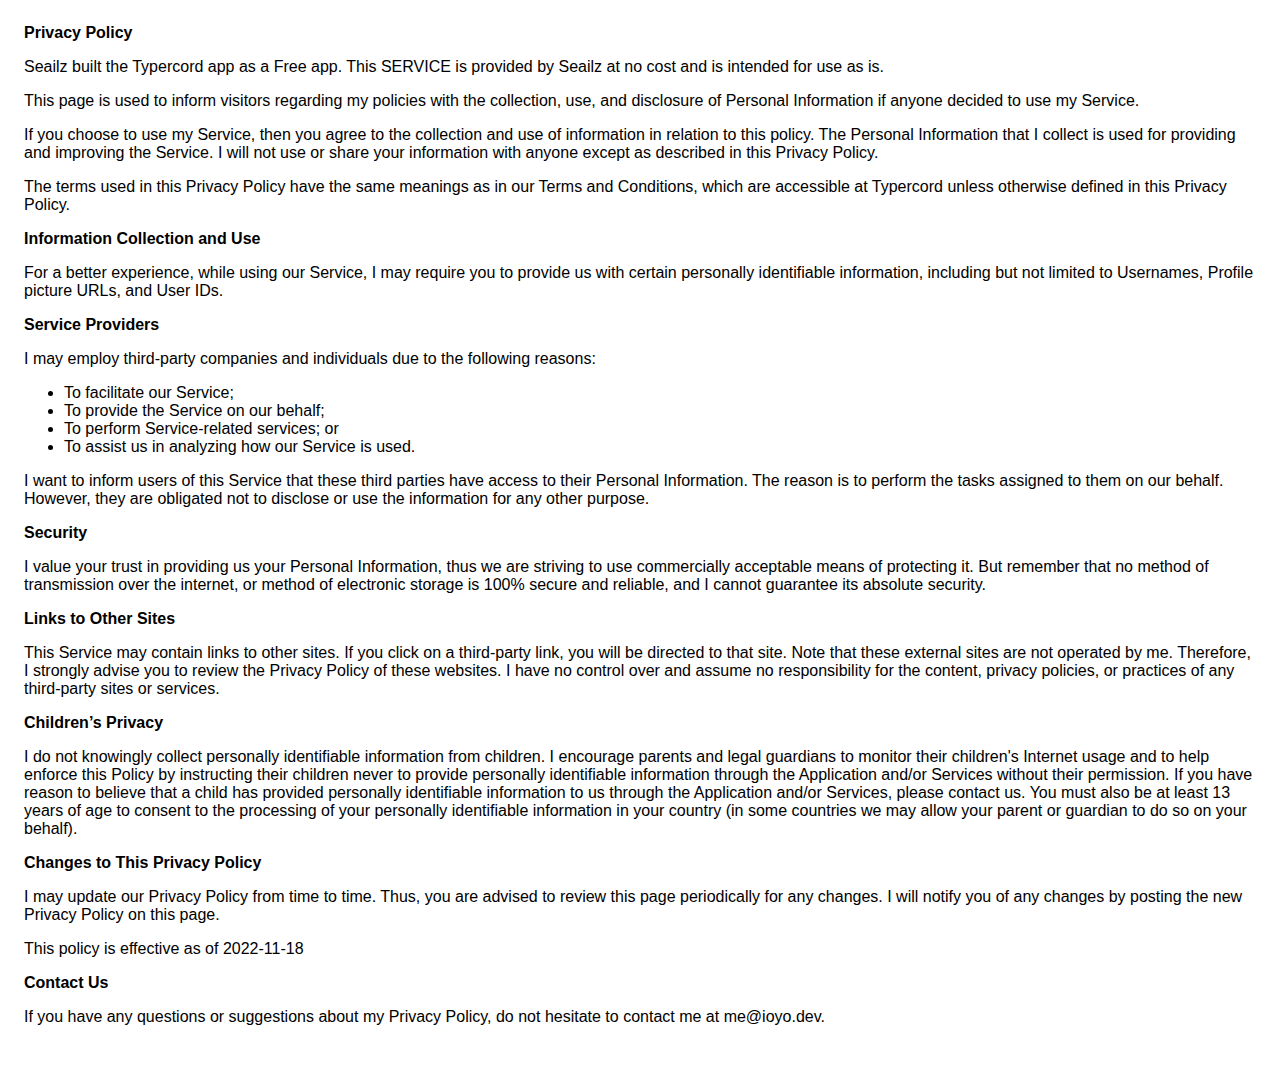
<file: privacy-policy.html>
<!DOCTYPE html>
    <html>
    <head>
      <meta charset='utf-8'>
      <meta name='viewport' content='width=device-width'>
      <title>Privacy Policy</title>
      <style> body { font-family: 'Helvetica Neue', Helvetica, Arial, sans-serif; padding:1em; } </style>
    </head>
    <body>
    <strong>Privacy Policy</strong> <p>
                  Seailz built the Typercord app as
                  a Free app. This SERVICE is provided by
                  Seailz at no cost and is intended for use as
                  is.
                </p> <p>
                  This page is used to inform visitors regarding my
                  policies with the collection, use, and disclosure of Personal
                  Information if anyone decided to use my Service.
                </p> <p>
                  If you choose to use my Service, then you agree to
                  the collection and use of information in relation to this
                  policy. The Personal Information that I collect is
                  used for providing and improving the Service. I will not use or share your information with
                  anyone except as described in this Privacy Policy.
                </p> <p>
                  The terms used in this Privacy Policy have the same meanings
                  as in our Terms and Conditions, which are accessible at
                  Typercord unless otherwise defined in this Privacy Policy.
                </p> <p><strong>Information Collection and Use</strong></p> <p>
                  For a better experience, while using our Service, I
                  may require you to provide us with certain personally
                  identifiable information, including but not limited to Usernames, Profile picture URLs, and User IDs.
                </p> <p><strong>Service Providers</strong></p> <p>
                  I may employ third-party companies and
                  individuals due to the following reasons:
                </p> <ul><li>To facilitate our Service;</li> <li>To provide the Service on our behalf;</li> <li>To perform Service-related services; or</li> <li>To assist us in analyzing how our Service is used.</li></ul> <p>
                  I want to inform users of this Service
                  that these third parties have access to their Personal
                  Information. The reason is to perform the tasks assigned to
                  them on our behalf. However, they are obligated not to
                  disclose or use the information for any other purpose.
                </p> <p><strong>Security</strong></p> <p>
                  I value your trust in providing us your
                  Personal Information, thus we are striving to use commercially
                  acceptable means of protecting it. But remember that no method
                  of transmission over the internet, or method of electronic
                  storage is 100% secure and reliable, and I cannot
                  guarantee its absolute security.
                </p> <p><strong>Links to Other Sites</strong></p> <p>
                  This Service may contain links to other sites. If you click on
                  a third-party link, you will be directed to that site. Note
                  that these external sites are not operated by me.
                  Therefore, I strongly advise you to review the
                  Privacy Policy of these websites. I have
                  no control over and assume no responsibility for the content,
                  privacy policies, or practices of any third-party sites or
                  services.
                </p> <p><strong>Children’s Privacy</strong></p> <!----> <div><p>
                    I do not knowingly collect personally
                    identifiable information from children.
                    I encourage parents and legal guardians to monitor 
                    their children's Internet usage and to help enforce this Policy by instructing 
                    their children never to provide personally identifiable information through the Application and/or Services without their permission. If you have reason to believe that a child 
                    has provided personally identifiable information to us through the Application and/or Services, 
                    please contact us. You must also be at least 13 years of age to consent to the processing 
                    of your personally identifiable information in your country (in some countries we may allow your parent 
                    or guardian to do so on your behalf).
                  </p></div> <p><strong>Changes to This Privacy Policy</strong></p> <p>
                  I may update our Privacy Policy from
                  time to time. Thus, you are advised to review this page
                  periodically for any changes. I will
                  notify you of any changes by posting the new Privacy Policy on
                  this page.
                </p> <p>This policy is effective as of 2022-11-18</p> <p><strong>Contact Us</strong></p> <p>
                  If you have any questions or suggestions about my
                  Privacy Policy, do not hesitate to contact me at me@ioyo.dev.
        </body>
    </html>
</file>
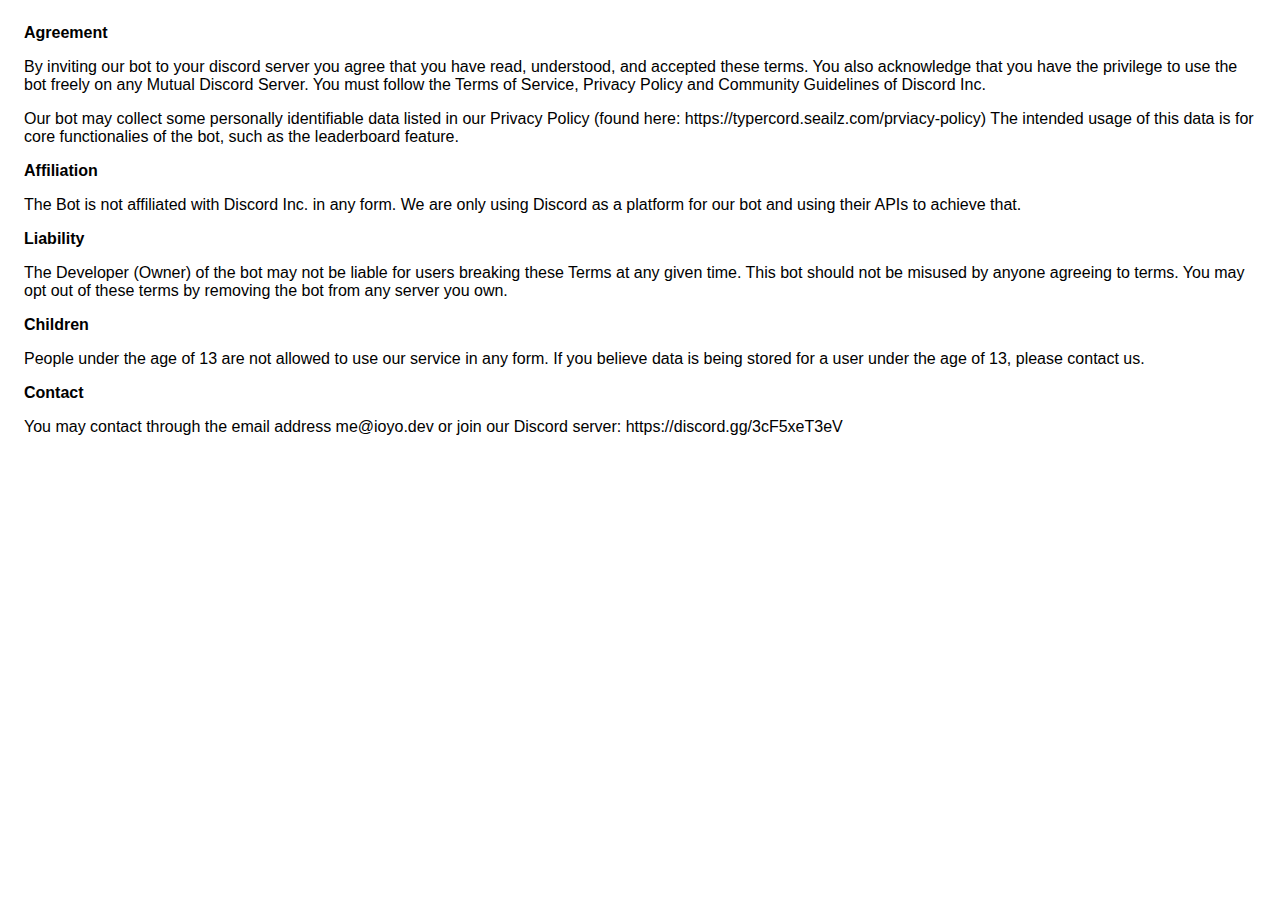
<file: tos.html>
<html>
    <head>
        <meta charset="utf-8">
        <meta name="viewport" content="width=device-width">
        <title>Privacy Policy</title>
        <style> body { font-family: 'Helvetica Neue', Helvetica, Arial, sans-serif; padding:1em; } </style>
      </head>

    <body>
        <p><b>Agreement</b></p>

        <p>By inviting our bot to your discord server you agree that you have read, understood, and accepted these terms. You also acknowledge that you have the privilege to use the bot freely on any Mutual Discord Server. You must follow the Terms of Service, Privacy Policy and Community Guidelines of Discord Inc.</p>

        <p>Our bot may collect some personally identifiable data listed in our Privacy Policy (found here: https://typercord.seailz.com/prviacy-policy) The intended usage of this data is for core functionalies of the bot, such as the leaderboard feature.</p>

        <p><b>Affiliation</b></p>

        <p>The Bot is not affiliated with Discord Inc. in any form. We are only using Discord as a platform for our bot and using their APIs to achieve that. </p>

        <p><b>Liability</b></p>

        <p>The Developer (Owner) of the bot may not be liable for users breaking these Terms at any given time. This bot should not be misused by anyone agreeing to terms. You may opt out of these terms by removing the bot from any server you own.</p>

        <p><b>Children</b></p>

        <p> People under the age of 13 are not allowed to use our service in any form. If you believe data is being stored for a user under the age of 13, please contact us.        </p>
        <p><b>Contact</b></p>

<p>You may contact through the email address me@ioyo.dev or join our Discord server: https://discord.gg/3cF5xeT3eV </p>
    </body>
</html>
</file>
